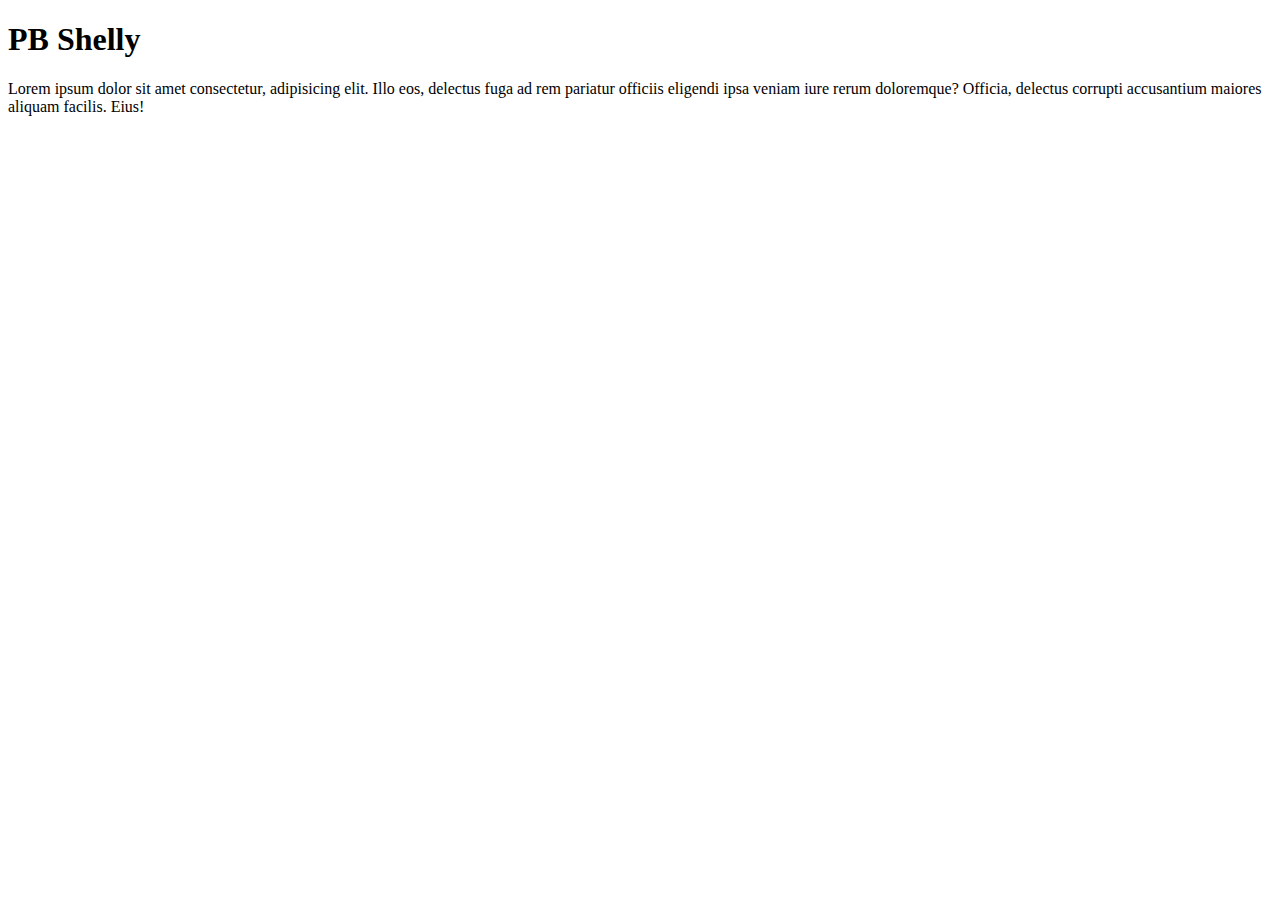
<file: index.html>
<!DOCTYPE html>
<html lang="en">
<head>
    <meta charset="UTF-8">
    <meta name="viewport" content="width=device-width, initial-scale=1.0">
    <title>Document</title>
</head>
<body>
    <h1>PB Shelly</h1>
    <p>Lorem ipsum dolor sit amet consectetur, adipisicing elit. Illo eos, delectus fuga ad rem pariatur officiis eligendi ipsa veniam iure rerum doloremque? Officia, delectus corrupti accusantium maiores aliquam facilis. Eius!</p>
</body>
</html>
</file>
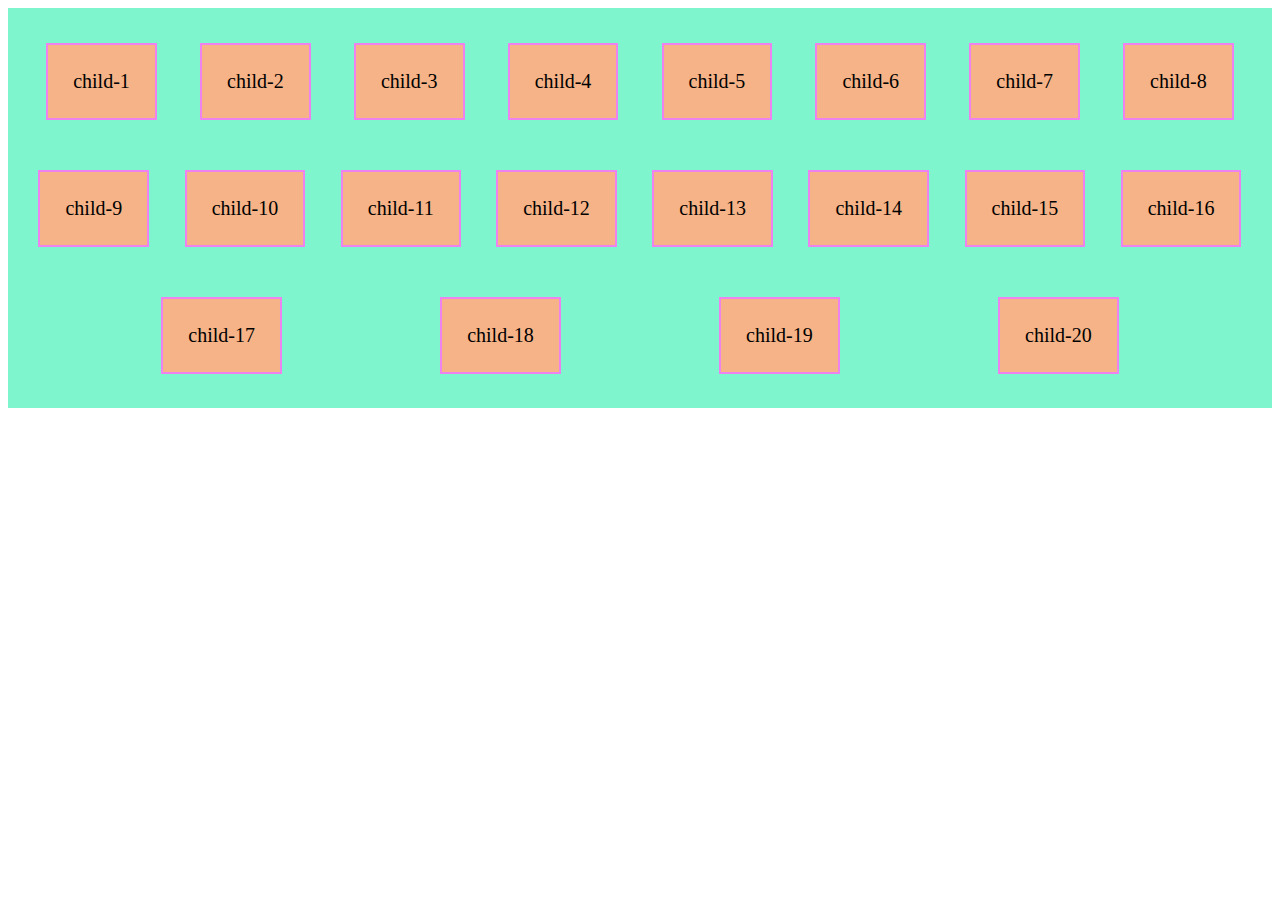
<file: display.html>
<!DOCTYPE html>
<html lang="en">
<head>
    <meta charset="UTF-8">
    <meta name="viewport" content="width=device-width, initial-scale=1.0">
    <title>Display</title>
    <link rel="stylesheet" href="Styles/display.css">
</head>
<body>
<section class="parent">
    <div class="child">child-1</div>
    <div class="child">child-2</div>
    <div class="child">child-3</div>
    <div class="child">child-4</div>
    <div class="child">child-5</div>
    <div class="child">child-6</div>
    <div class="child">child-7</div>
    <div class="child">child-8</div>
    <div class="child">child-9</div>
    <div class="child">child-10</div>
    <div class="child">child-11</div>
    <div class="child">child-12</div>
    <div class="child">child-13</div>
    <div class="child">child-14</div>
    <div class="child">child-15</div>
    <div class="child">child-16</div>
    <div class="child">child-17</div>
    <div class="child">child-18</div>
    <div class="child">child-19</div>
    <div class="child">child-20</div>
</section>
</body>
</html>
</file>
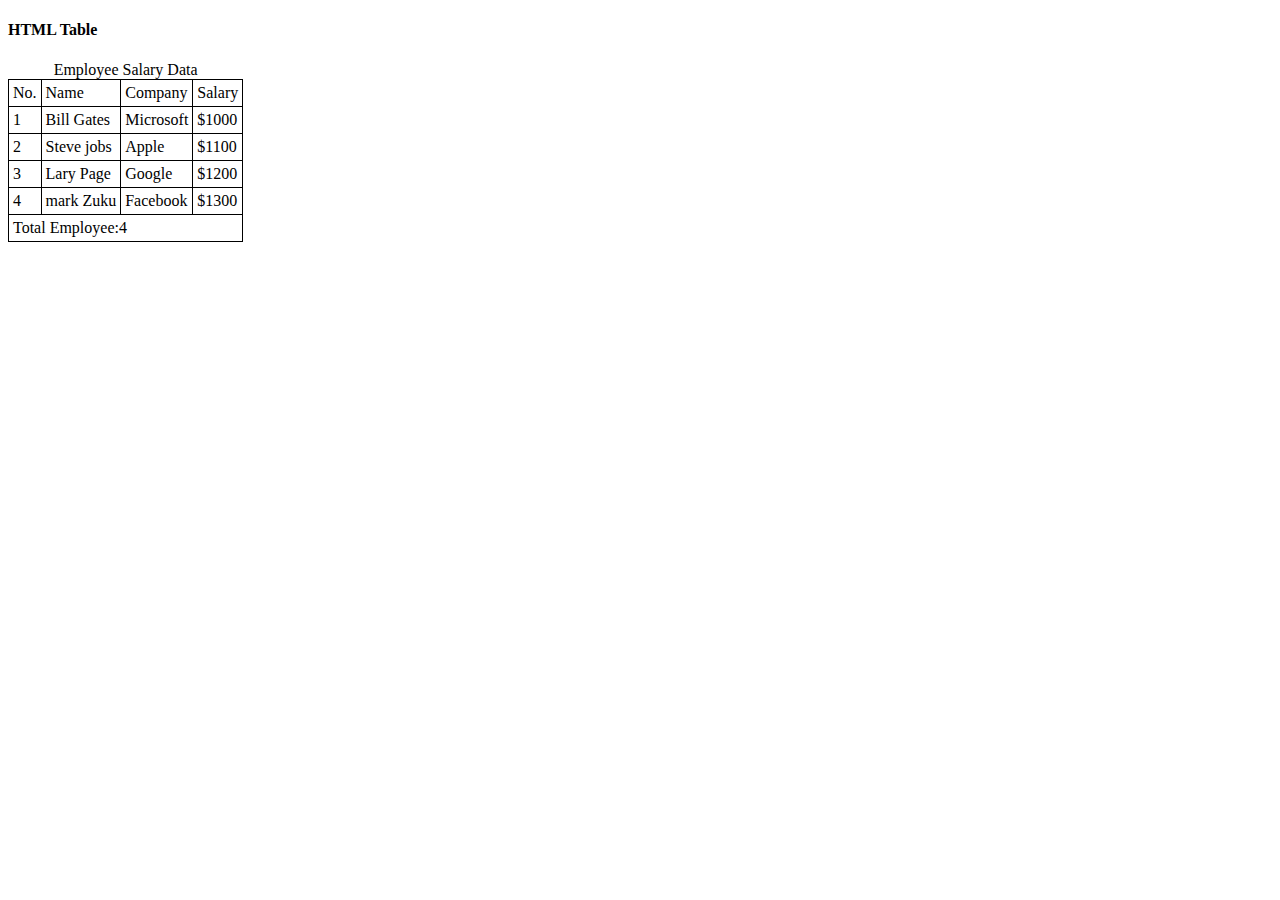
<file: table.html>
<!DOCTYPE html>
<html lang="en">
<head>
    <meta charset="UTF-8">
    <meta name="viewport" content="width=device-width, initial-scale=1.0">
    <title>Table Of Sharks</title>

    <style>
        table{
            border-collapse: collapse;
        }
        td{
            border: 1px solid black;
            padding: 4px;
        }

    </style>
</head>
<body>
    <h4>HTML Table</h4>
    
<table>
    <caption>Employee Salary Data</caption>
    <thead>
<tr>
    <td>No.</td>
    <td>Name</td>
    <td>Company</td>
    <td>Salary</td>
</tr>
    </thead>


<tbody>

<tr>
    <td>1</td>
    <td>Bill Gates</td>
    <td>Microsoft</td>
    <td>$1000</td>
</tr> 
<tr>
    <td>2</td>
    <td>Steve jobs</td>
    <td>Apple</td>
    <td>$1100</td>
</tr>
<tr>
    <td>3</td>
    <td>Lary Page</td>
    <td>Google</td>
    <td>$1200</td>
</tr>
<tr>
    <td>4</td>
    <td>mark Zuku</td>
    <td>Facebook</td>
    <td>$1300</td>
</tr>


</tbody>

    <tfoot>
        <td colspan="4">Total Employee:4</td>

    </tfoot>
</table>

</body>
</html>
</file>
<file: Styles/display.css>
.parent{
padding: 25px;
background-color: #7ef5cd;
display: flex;
gap: 30px;
justify-content:space-evenly ;
height: 350px;
align-items: center;
flex-direction: row;
flex-wrap: wrap;
}


.child{
 border: 2px solid violet;
 padding: 25px;
 background-color: #f5b387;
 margin: 10px 0;
 font-size: 20px;
}
</file>
